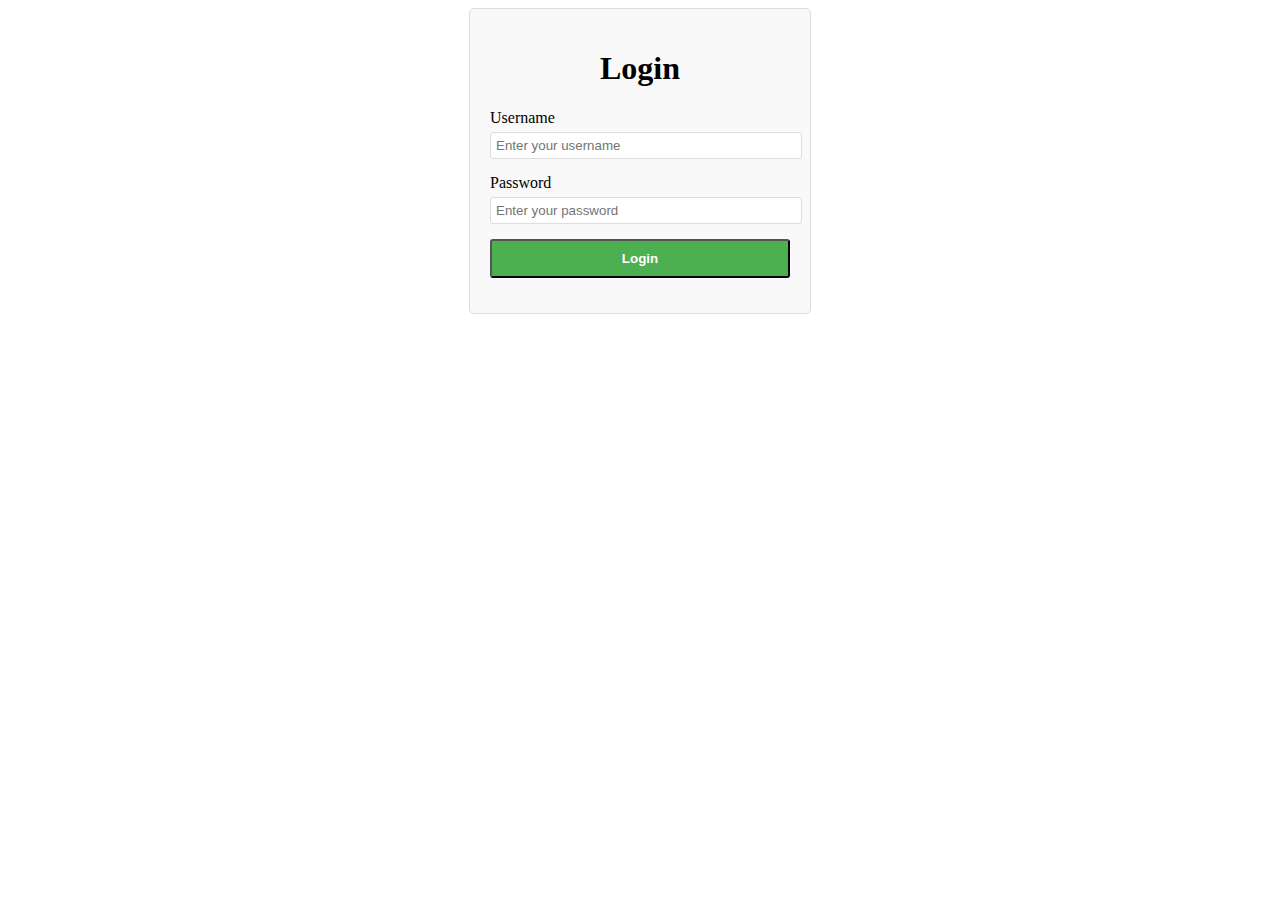
<file: index.html>
<!DOCTYPE html>
<html lang="en">
<head>
    <meta charset="UTF-8">
    <meta name="viewport" content="width=device-width, initial-scale=1.0">
    <title>Login Page</title>
    <link rel="stylesheet" type="text/css" href="style.css">
</head>
<body>
<form action="login.php" name="myforme" methode="post">
        <div class="login-container">
          <h1>Login</h1>
          <form>
            <div class="form-group">
              <label for="username">Username</label>
              <input type="text" id="username" name="username" placeholder="Enter your username" required>
            </div>
            <div class="form-group">
              <label for="password">Password</label>
              <input type="password" id="password" name="password" placeholder="Enter your password" required>
            </div>
            <div class="form-group">
              <input type="submit" value="Login">
            </div>
          </form>
        </div>
      </form>
</body>
</html>
</file>
<file: style.css>
.login-container {
    width: 300px;
    margin: 0 auto;
    padding: 20px;
    border: 1px solid #ddd;
    border-radius: 5px;
    background: #f9f9f9;
  }
  
  .login-container h1 {
    text-align: center;
  }
  
  .form-group {
    margin-bottom: 15px;
  }
  
  label {
    display: block;
    margin-bottom: 5px;
  }
  
  input[type="text"],
  input[type="password"] {
    width: 100%;
    padding: 5px;
    border: 1px solid #ddd;
    border-radius: 3px;
  }
  
  input[type="submit"] {
    width: 100%;
    padding: 10px;
    border-radius: 3px;
    background: #4CAF50;
    color: white;
    font-weight: bold;
    cursor: pointer;

  }
</file>
